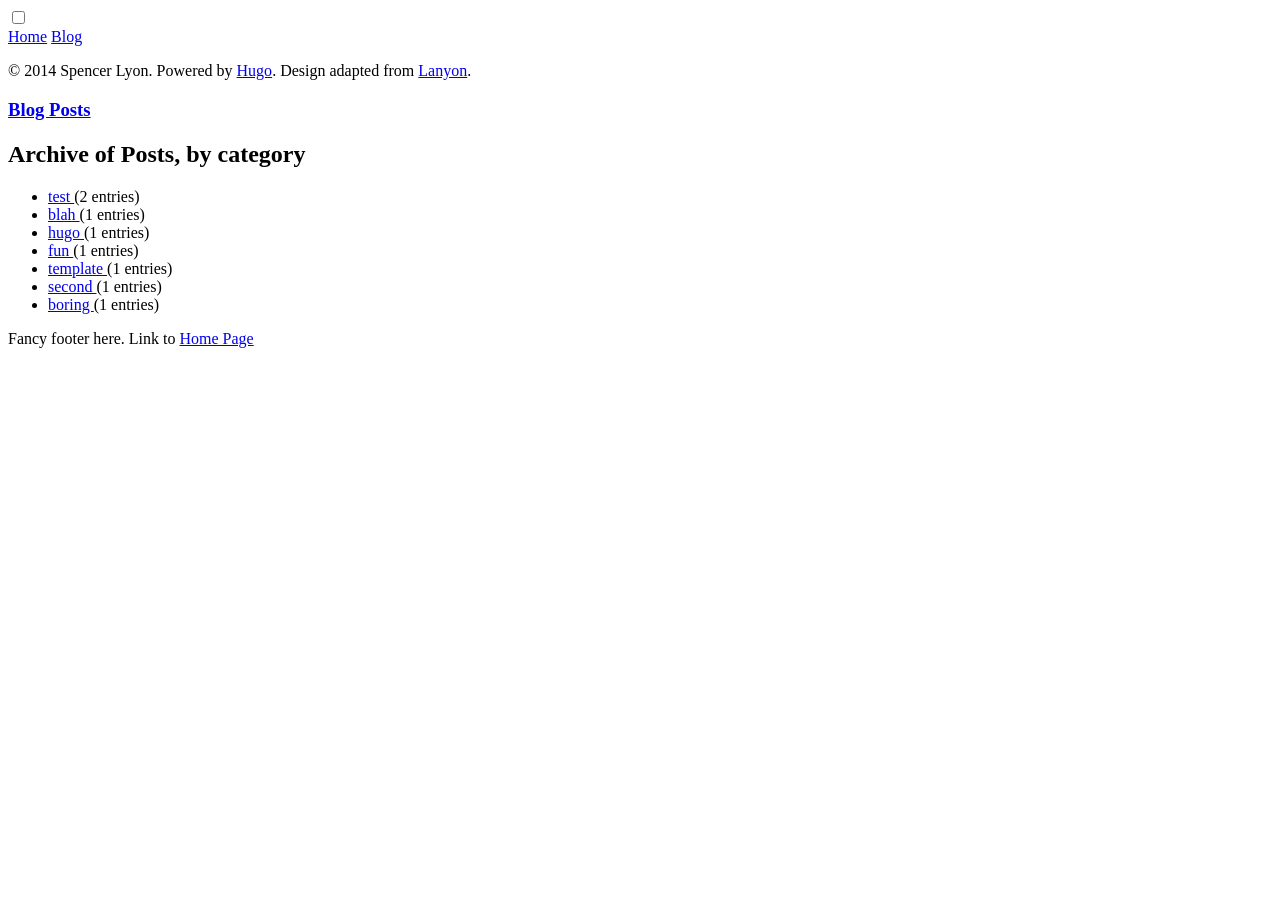
<file: categories/index.html>
<!DOCTYPE html>
<html>
<head>
    <meta charset="utf-8">
    <base href="http://spencerlyon2.github.io/hugo_gh_blog/">
    <title> Categories </title>
    <link rel="canonical" href="http://spencerlyon2.github.io/hugo_gh_blog/categories">
    

<link rel="stylesheet" href="http://spencerlyon2.github.io/hugo_gh_blog/css/poole.css">
<link rel="stylesheet" href="http://spencerlyon2.github.io/hugo_gh_blog/css/syntax.css">
<link rel="stylesheet" href="http://spencerlyon2.github.io/hugo_gh_blog/css/lanyon.css">
<link rel="stylesheet" href="http://fonts.googleapis.com/css?family=PT+Serif:400,400italic,700|PT+Sans:400">

</head>


<body class="theme-base-08">
  


<input type="checkbox" class="sidebar-checkbox" id="sidebar-checkbox">


<div class="sidebar" id="sidebar">

  <nav class="sidebar-nav">
    <a class="sidebar-nav-item" href="http://spencerlyon2.github.io/hugo_gh_blog/">Home</a>

    <a class="sidebar-nav-item" href="http://spencerlyon2.github.io/hugo_gh_blog/posts">Blog</a>
  </nav>

  <div class="sidebar-item">
    <p>
      &copy; 2014 Spencer Lyon. Powered by <a href="http://hugo.spf13.com">Hugo</a>. Design adapted from <a href="http://lanyon.getpoole.com">Lanyon</a>.
    </p>
  </div>
</div>


  
  <div class="wrap">
    <div class="masthead">
      <div class="container">
        <h3 class="masthead-title">
          <a href="http://spencerlyon2.github.io/hugo_gh_blog/posts" title="Blog">Blog Posts</a>
        </h3>
      </div>
    </div>

    
    <div class="container content">
        <section id="main">
          <div>
            <h1>Archive of Posts, by category</h1>
            <ul class="category">
              
              
              <li><a href="http://spencerlyon2.github.io/hugo_gh_blog/categories/test"> test </a> (2 entries) </li>
              
              <li><a href="http://spencerlyon2.github.io/hugo_gh_blog/categories/blah"> blah </a> (1 entries) </li>
              
              <li><a href="http://spencerlyon2.github.io/hugo_gh_blog/categories/hugo"> hugo </a> (1 entries) </li>
              
              <li><a href="http://spencerlyon2.github.io/hugo_gh_blog/categories/fun"> fun </a> (1 entries) </li>
              
              <li><a href="http://spencerlyon2.github.io/hugo_gh_blog/categories/template"> template </a> (1 entries) </li>
              
              <li><a href="http://spencerlyon2.github.io/hugo_gh_blog/categories/second"> second </a> (1 entries) </li>
              
              <li><a href="http://spencerlyon2.github.io/hugo_gh_blog/categories/boring"> boring </a> (1 entries) </li>
              
            </ul>
          </div>
        </section>
    </div>
  </div>

  <label for="sidebar-checkbox" class="sidebar-toggle"></label>

  
  

<div class="container content">
<footer>
  <div>
    <p class="right credit">
    Fancy footer here. Link to <a href="http://spencerlyon2.github.io/hugo_gh_blog/">Home Page</a>
    </p>
  </div>
</footer>
</div>


<script>
  (function(i,s,o,g,r,a,m){i['GoogleAnalyticsObject']=r;i[r]=i[r]||function(){
  (i[r].q=i[r].q||[]).push(arguments)},i[r].l=1*new Date();a=s.createElement(o),
  m=s.getElementsByTagName(o)[0];a.async=1;a.src=g;m.parentNode.insertBefore(a,m)
  })(window,document,'script','//www.google-analytics.com/analytics.js','ga');

  ga('create', 'UA-36732392-2', 'sglyon.com');
  ga('send', 'pageview');

</script>


</body>
</html>
</file>
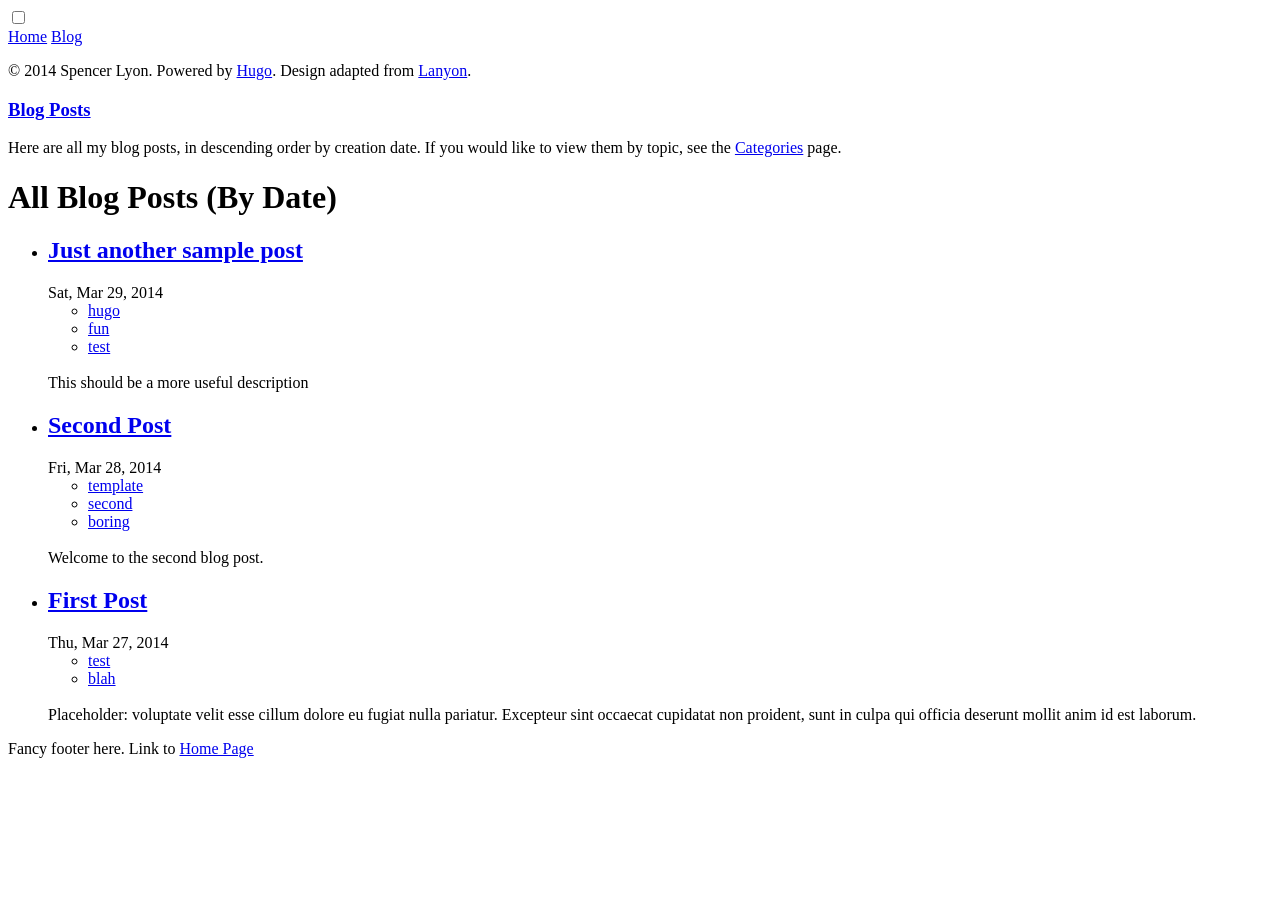
<file: posts/index.html>
<!DOCTYPE html>
<html>
<head>
    <meta charset="utf-8">
    <base href="http://spencerlyon2.github.io/hugo_gh_blog/">
    <title> Posts </title>
    <link rel="canonical" href="http://spencerlyon2.github.io/hugo_gh_blog/posts">
    

<link rel="stylesheet" href="http://spencerlyon2.github.io/hugo_gh_blog/css/poole.css">
<link rel="stylesheet" href="http://spencerlyon2.github.io/hugo_gh_blog/css/syntax.css">
<link rel="stylesheet" href="http://spencerlyon2.github.io/hugo_gh_blog/css/lanyon.css">
<link rel="stylesheet" href="http://fonts.googleapis.com/css?family=PT+Serif:400,400italic,700|PT+Sans:400">

</head>


<body class="theme-base-08">
  


<input type="checkbox" class="sidebar-checkbox" id="sidebar-checkbox">


<div class="sidebar" id="sidebar">

  <nav class="sidebar-nav">
    <a class="sidebar-nav-item" href="http://spencerlyon2.github.io/hugo_gh_blog/">Home</a>

    <a class="sidebar-nav-item" href="http://spencerlyon2.github.io/hugo_gh_blog/posts">Blog</a>
  </nav>

  <div class="sidebar-item">
    <p>
      &copy; 2014 Spencer Lyon. Powered by <a href="http://hugo.spf13.com">Hugo</a>. Design adapted from <a href="http://lanyon.getpoole.com">Lanyon</a>.
    </p>
  </div>
</div>


  
  <div class="wrap">
    <div class="masthead">
      <div class="container">
        <h3 class="masthead-title">
          <a href="http://spencerlyon2.github.io/hugo_gh_blog/posts" title="Blog">Blog Posts</a>
        </h3>
      </div>
    </div>

    
    <div class="container content">
    <p>Here are all my blog posts, in descending order by creation date. If you would like to view them by topic, see the <a href="http://spencerlyon2.github.io/hugo_gh_blog/categories">Categories</a> page.</p>
      <h1 class="post-title">All Blog Posts (By Date)</h1>
        <section id="main">
          <ul id="list">
            
            
<li>
  <span><h2><a href='http://spencerlyon2.github.io/hugo_gh_blog/posts/newest'> Just another sample post</a> </h2></span>
  <span class="left">Sat, Mar 29, 2014</span>
  <span class="right">
    <ul class="catlist">
      
        <li><a href="http://spencerlyon2.github.io/hugo_gh_blog/categories/hugo">hugo</a> </li>
      
        <li><a href="http://spencerlyon2.github.io/hugo_gh_blog/categories/fun">fun</a> </li>
      
        <li><a href="http://spencerlyon2.github.io/hugo_gh_blog/categories/test">test</a> </li>
      
    </ul>
  </span>

  <br />
  This should be a more useful description
</li>

            
            
<li>
  <span><h2><a href='http://spencerlyon2.github.io/hugo_gh_blog/posts/middle'> Second Post</a> </h2></span>
  <span class="left">Fri, Mar 28, 2014</span>
  <span class="right">
    <ul class="catlist">
      
        <li><a href="http://spencerlyon2.github.io/hugo_gh_blog/categories/template">template</a> </li>
      
        <li><a href="http://spencerlyon2.github.io/hugo_gh_blog/categories/second">second</a> </li>
      
        <li><a href="http://spencerlyon2.github.io/hugo_gh_blog/categories/boring">boring</a> </li>
      
    </ul>
  </span>

  <br />
  Welcome to the second blog post.
</li>

            
            
<li>
  <span><h2><a href='http://spencerlyon2.github.io/hugo_gh_blog/posts/oldest'> First Post</a> </h2></span>
  <span class="left">Thu, Mar 27, 2014</span>
  <span class="right">
    <ul class="catlist">
      
        <li><a href="http://spencerlyon2.github.io/hugo_gh_blog/categories/test">test</a> </li>
      
        <li><a href="http://spencerlyon2.github.io/hugo_gh_blog/categories/blah">blah</a> </li>
      
    </ul>
  </span>

  <br />
  Placeholder: voluptate velit esse cillum dolore eu fugiat nulla pariatur. Excepteur sint occaecat cupidatat non proident, sunt in culpa qui officia deserunt mollit anim id est laborum.
</li>

            
          </ul>
        </section>
    </div>
  </div>

  <label for="sidebar-checkbox" class="sidebar-toggle"></label>

  
  

<div class="container content">
<footer>
  <div>
    <p class="right credit">
    Fancy footer here. Link to <a href="http://spencerlyon2.github.io/hugo_gh_blog/">Home Page</a>
    </p>
  </div>
</footer>
</div>


<script>
  (function(i,s,o,g,r,a,m){i['GoogleAnalyticsObject']=r;i[r]=i[r]||function(){
  (i[r].q=i[r].q||[]).push(arguments)},i[r].l=1*new Date();a=s.createElement(o),
  m=s.getElementsByTagName(o)[0];a.async=1;a.src=g;m.parentNode.insertBefore(a,m)
  })(window,document,'script','//www.google-analytics.com/analytics.js','ga');

  ga('create', 'UA-36732392-2', 'sglyon.com');
  ga('send', 'pageview');

</script>


</body>
</html>
</file>
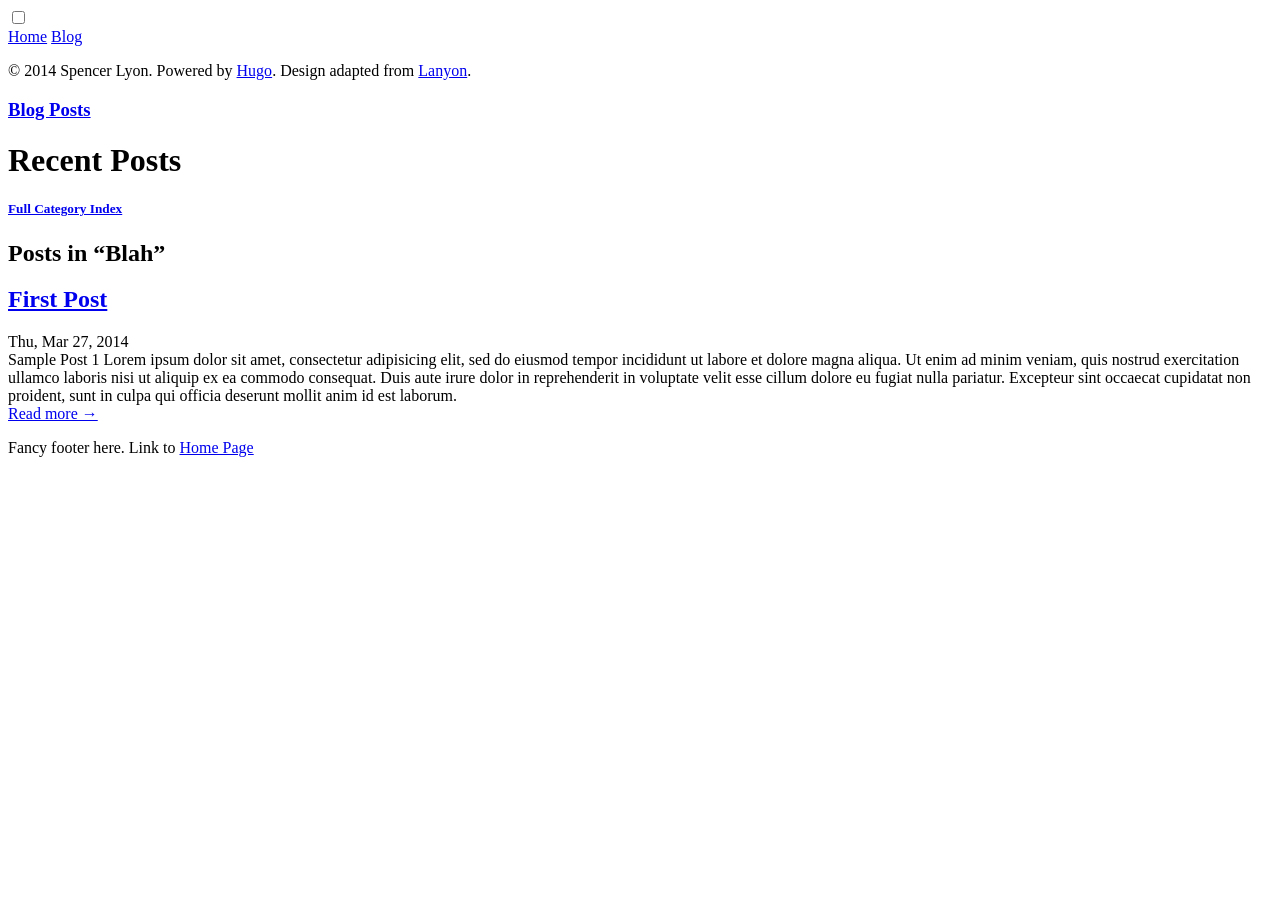
<file: categories/blah/index.html>
<!DOCTYPE html>
<html>
<head>
    <meta charset="utf-8">
    <base href="http://spencerlyon2.github.io/hugo_gh_blog/">
    <title> Blah </title>
    <link rel="canonical" href="http://spencerlyon2.github.io/hugo_gh_blog/categories/blah">
    

<link rel="stylesheet" href="http://spencerlyon2.github.io/hugo_gh_blog/css/poole.css">
<link rel="stylesheet" href="http://spencerlyon2.github.io/hugo_gh_blog/css/syntax.css">
<link rel="stylesheet" href="http://spencerlyon2.github.io/hugo_gh_blog/css/lanyon.css">
<link rel="stylesheet" href="http://fonts.googleapis.com/css?family=PT+Serif:400,400italic,700|PT+Sans:400">

</head>


<body class="theme-base-08">
  


<input type="checkbox" class="sidebar-checkbox" id="sidebar-checkbox">


<div class="sidebar" id="sidebar">

  <nav class="sidebar-nav">
    <a class="sidebar-nav-item" href="http://spencerlyon2.github.io/hugo_gh_blog/">Home</a>

    <a class="sidebar-nav-item" href="http://spencerlyon2.github.io/hugo_gh_blog/posts">Blog</a>
  </nav>

  <div class="sidebar-item">
    <p>
      &copy; 2014 Spencer Lyon. Powered by <a href="http://hugo.spf13.com">Hugo</a>. Design adapted from <a href="http://lanyon.getpoole.com">Lanyon</a>.
    </p>
  </div>
</div>


  
  <div class="wrap">
    <div class="masthead">
      <div class="container">
        <h3 class="masthead-title">
          <a href="http://spencerlyon2.github.io/hugo_gh_blog/posts" title="Blog">Blog Posts</a>
        </h3>
      </div>
    </div>

  
    <div class="container content">
      <h1 class="post-title">Recent Posts</h1>
        <section id="main">
          <div>
            <h5><a href="http://spencerlyon2.github.io/hugo_gh_blog/categories">Full Category Index</a></h5>
            <h2>Posts in &ldquo;Blah&rdquo;</h2>
            
            

<article class="post">
    <header>
      <h2><a href='http://spencerlyon2.github.io/hugo_gh_blog/posts/oldest'> First Post</a> </h2>
      <div class="meta">Thu, Mar 27, 2014</div>
    </header>

    Sample Post 1 Lorem ipsum dolor sit amet, consectetur adipisicing elit, sed do eiusmod tempor incididunt ut labore et dolore magna aliqua. Ut enim ad minim veniam, quis nostrud exercitation ullamco laboris nisi ut aliquip ex ea commodo consequat. Duis aute irure dolor in reprehenderit in voluptate velit esse cillum dolore eu fugiat nulla pariatur. Excepteur sint occaecat cupidatat non proident, sunt in culpa qui officia deserunt mollit anim id est laborum.
    <footer>
        <a href='http://spencerlyon2.github.io/hugo_gh_blog/posts/oldest'><nobr>Read more →</nobr></a>
    </footer>
</article>

            
          </div>
        </section>

    </div>
  </div>

  <label for="sidebar-checkbox" class="sidebar-toggle"></label>

  
  

<div class="container content">
<footer>
  <div>
    <p class="right credit">
    Fancy footer here. Link to <a href="http://spencerlyon2.github.io/hugo_gh_blog/">Home Page</a>
    </p>
  </div>
</footer>
</div>


<script>
  (function(i,s,o,g,r,a,m){i['GoogleAnalyticsObject']=r;i[r]=i[r]||function(){
  (i[r].q=i[r].q||[]).push(arguments)},i[r].l=1*new Date();a=s.createElement(o),
  m=s.getElementsByTagName(o)[0];a.async=1;a.src=g;m.parentNode.insertBefore(a,m)
  })(window,document,'script','//www.google-analytics.com/analytics.js','ga');

  ga('create', 'UA-36732392-2', 'sglyon.com');
  ga('send', 'pageview');

</script>


</body>
</html>
</file>
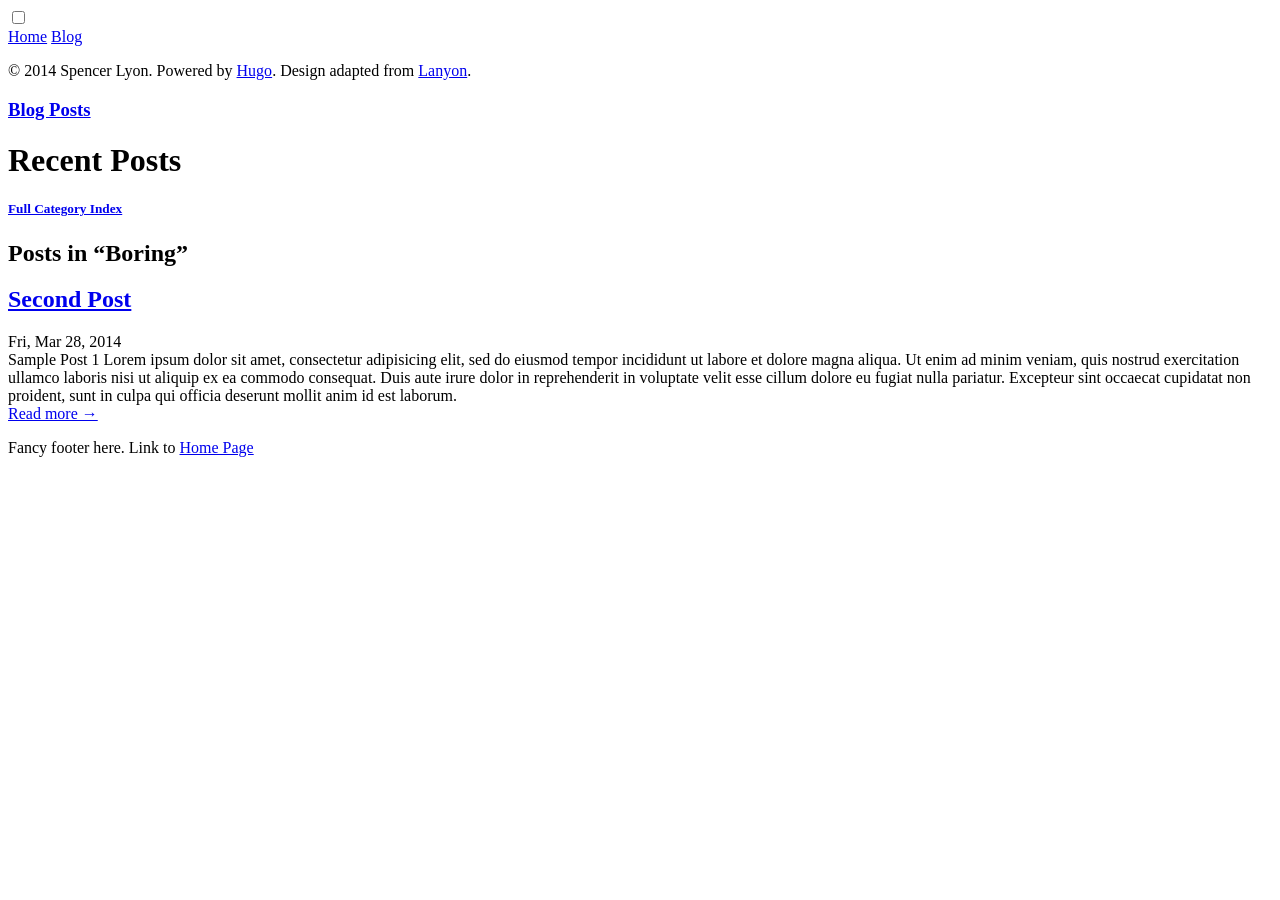
<file: categories/boring/index.html>
<!DOCTYPE html>
<html>
<head>
    <meta charset="utf-8">
    <base href="http://spencerlyon2.github.io/hugo_gh_blog/">
    <title> Boring </title>
    <link rel="canonical" href="http://spencerlyon2.github.io/hugo_gh_blog/categories/boring">
    

<link rel="stylesheet" href="http://spencerlyon2.github.io/hugo_gh_blog/css/poole.css">
<link rel="stylesheet" href="http://spencerlyon2.github.io/hugo_gh_blog/css/syntax.css">
<link rel="stylesheet" href="http://spencerlyon2.github.io/hugo_gh_blog/css/lanyon.css">
<link rel="stylesheet" href="http://fonts.googleapis.com/css?family=PT+Serif:400,400italic,700|PT+Sans:400">

</head>


<body class="theme-base-08">
  


<input type="checkbox" class="sidebar-checkbox" id="sidebar-checkbox">


<div class="sidebar" id="sidebar">

  <nav class="sidebar-nav">
    <a class="sidebar-nav-item" href="http://spencerlyon2.github.io/hugo_gh_blog/">Home</a>

    <a class="sidebar-nav-item" href="http://spencerlyon2.github.io/hugo_gh_blog/posts">Blog</a>
  </nav>

  <div class="sidebar-item">
    <p>
      &copy; 2014 Spencer Lyon. Powered by <a href="http://hugo.spf13.com">Hugo</a>. Design adapted from <a href="http://lanyon.getpoole.com">Lanyon</a>.
    </p>
  </div>
</div>


  
  <div class="wrap">
    <div class="masthead">
      <div class="container">
        <h3 class="masthead-title">
          <a href="http://spencerlyon2.github.io/hugo_gh_blog/posts" title="Blog">Blog Posts</a>
        </h3>
      </div>
    </div>

  
    <div class="container content">
      <h1 class="post-title">Recent Posts</h1>
        <section id="main">
          <div>
            <h5><a href="http://spencerlyon2.github.io/hugo_gh_blog/categories">Full Category Index</a></h5>
            <h2>Posts in &ldquo;Boring&rdquo;</h2>
            
            

<article class="post">
    <header>
      <h2><a href='http://spencerlyon2.github.io/hugo_gh_blog/posts/middle'> Second Post</a> </h2>
      <div class="meta">Fri, Mar 28, 2014</div>
    </header>

    Sample Post 1 Lorem ipsum dolor sit amet, consectetur adipisicing elit, sed do eiusmod tempor incididunt ut labore et dolore magna aliqua. Ut enim ad minim veniam, quis nostrud exercitation ullamco laboris nisi ut aliquip ex ea commodo consequat. Duis aute irure dolor in reprehenderit in voluptate velit esse cillum dolore eu fugiat nulla pariatur. Excepteur sint occaecat cupidatat non proident, sunt in culpa qui officia deserunt mollit anim id est laborum.
    <footer>
        <a href='http://spencerlyon2.github.io/hugo_gh_blog/posts/middle'><nobr>Read more →</nobr></a>
    </footer>
</article>

            
          </div>
        </section>

    </div>
  </div>

  <label for="sidebar-checkbox" class="sidebar-toggle"></label>

  
  

<div class="container content">
<footer>
  <div>
    <p class="right credit">
    Fancy footer here. Link to <a href="http://spencerlyon2.github.io/hugo_gh_blog/">Home Page</a>
    </p>
  </div>
</footer>
</div>


<script>
  (function(i,s,o,g,r,a,m){i['GoogleAnalyticsObject']=r;i[r]=i[r]||function(){
  (i[r].q=i[r].q||[]).push(arguments)},i[r].l=1*new Date();a=s.createElement(o),
  m=s.getElementsByTagName(o)[0];a.async=1;a.src=g;m.parentNode.insertBefore(a,m)
  })(window,document,'script','//www.google-analytics.com/analytics.js','ga');

  ga('create', 'UA-36732392-2', 'sglyon.com');
  ga('send', 'pageview');

</script>


</body>
</html>
</file>
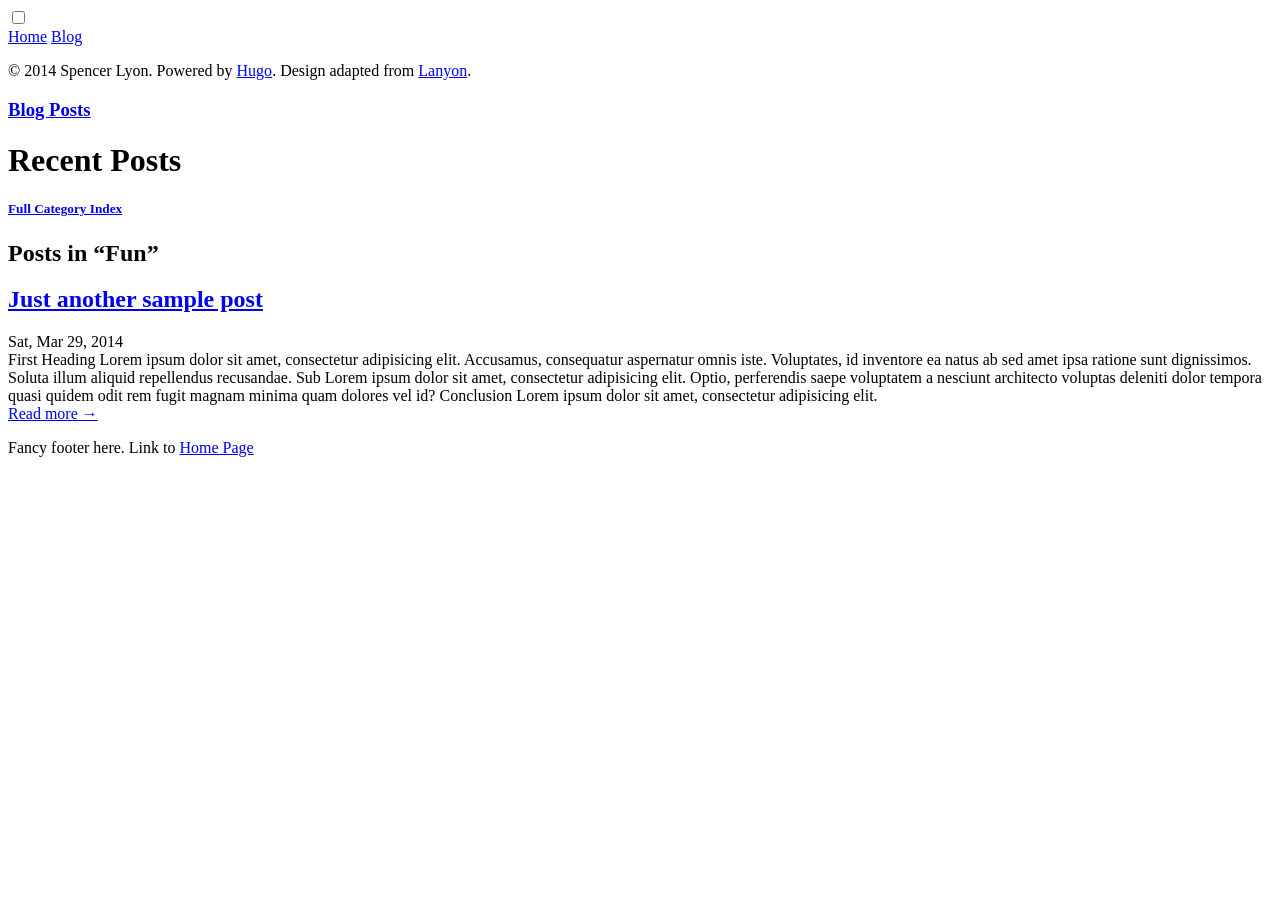
<file: categories/fun/index.html>
<!DOCTYPE html>
<html>
<head>
    <meta charset="utf-8">
    <base href="http://spencerlyon2.github.io/hugo_gh_blog/">
    <title> Fun </title>
    <link rel="canonical" href="http://spencerlyon2.github.io/hugo_gh_blog/categories/fun">
    

<link rel="stylesheet" href="http://spencerlyon2.github.io/hugo_gh_blog/css/poole.css">
<link rel="stylesheet" href="http://spencerlyon2.github.io/hugo_gh_blog/css/syntax.css">
<link rel="stylesheet" href="http://spencerlyon2.github.io/hugo_gh_blog/css/lanyon.css">
<link rel="stylesheet" href="http://fonts.googleapis.com/css?family=PT+Serif:400,400italic,700|PT+Sans:400">

</head>


<body class="theme-base-08">
  


<input type="checkbox" class="sidebar-checkbox" id="sidebar-checkbox">


<div class="sidebar" id="sidebar">

  <nav class="sidebar-nav">
    <a class="sidebar-nav-item" href="http://spencerlyon2.github.io/hugo_gh_blog/">Home</a>

    <a class="sidebar-nav-item" href="http://spencerlyon2.github.io/hugo_gh_blog/posts">Blog</a>
  </nav>

  <div class="sidebar-item">
    <p>
      &copy; 2014 Spencer Lyon. Powered by <a href="http://hugo.spf13.com">Hugo</a>. Design adapted from <a href="http://lanyon.getpoole.com">Lanyon</a>.
    </p>
  </div>
</div>


  
  <div class="wrap">
    <div class="masthead">
      <div class="container">
        <h3 class="masthead-title">
          <a href="http://spencerlyon2.github.io/hugo_gh_blog/posts" title="Blog">Blog Posts</a>
        </h3>
      </div>
    </div>

  
    <div class="container content">
      <h1 class="post-title">Recent Posts</h1>
        <section id="main">
          <div>
            <h5><a href="http://spencerlyon2.github.io/hugo_gh_blog/categories">Full Category Index</a></h5>
            <h2>Posts in &ldquo;Fun&rdquo;</h2>
            
            

<article class="post">
    <header>
      <h2><a href='http://spencerlyon2.github.io/hugo_gh_blog/posts/newest'> Just another sample post</a> </h2>
      <div class="meta">Sat, Mar 29, 2014</div>
    </header>

    First Heading Lorem ipsum dolor sit amet, consectetur adipisicing elit. Accusamus, consequatur aspernatur omnis iste. Voluptates, id inventore ea natus ab sed amet ipsa ratione sunt dignissimos. Soluta illum aliquid repellendus recusandae. Sub Lorem ipsum dolor sit amet, consectetur adipisicing elit. Optio, perferendis saepe voluptatem a nesciunt architecto voluptas deleniti dolor tempora quasi quidem odit rem fugit magnam minima quam dolores vel id? Conclusion Lorem ipsum dolor sit amet, consectetur adipisicing elit.
    <footer>
        <a href='http://spencerlyon2.github.io/hugo_gh_blog/posts/newest'><nobr>Read more →</nobr></a>
    </footer>
</article>

            
          </div>
        </section>

    </div>
  </div>

  <label for="sidebar-checkbox" class="sidebar-toggle"></label>

  
  

<div class="container content">
<footer>
  <div>
    <p class="right credit">
    Fancy footer here. Link to <a href="http://spencerlyon2.github.io/hugo_gh_blog/">Home Page</a>
    </p>
  </div>
</footer>
</div>


<script>
  (function(i,s,o,g,r,a,m){i['GoogleAnalyticsObject']=r;i[r]=i[r]||function(){
  (i[r].q=i[r].q||[]).push(arguments)},i[r].l=1*new Date();a=s.createElement(o),
  m=s.getElementsByTagName(o)[0];a.async=1;a.src=g;m.parentNode.insertBefore(a,m)
  })(window,document,'script','//www.google-analytics.com/analytics.js','ga');

  ga('create', 'UA-36732392-2', 'sglyon.com');
  ga('send', 'pageview');

</script>


</body>
</html>
</file>
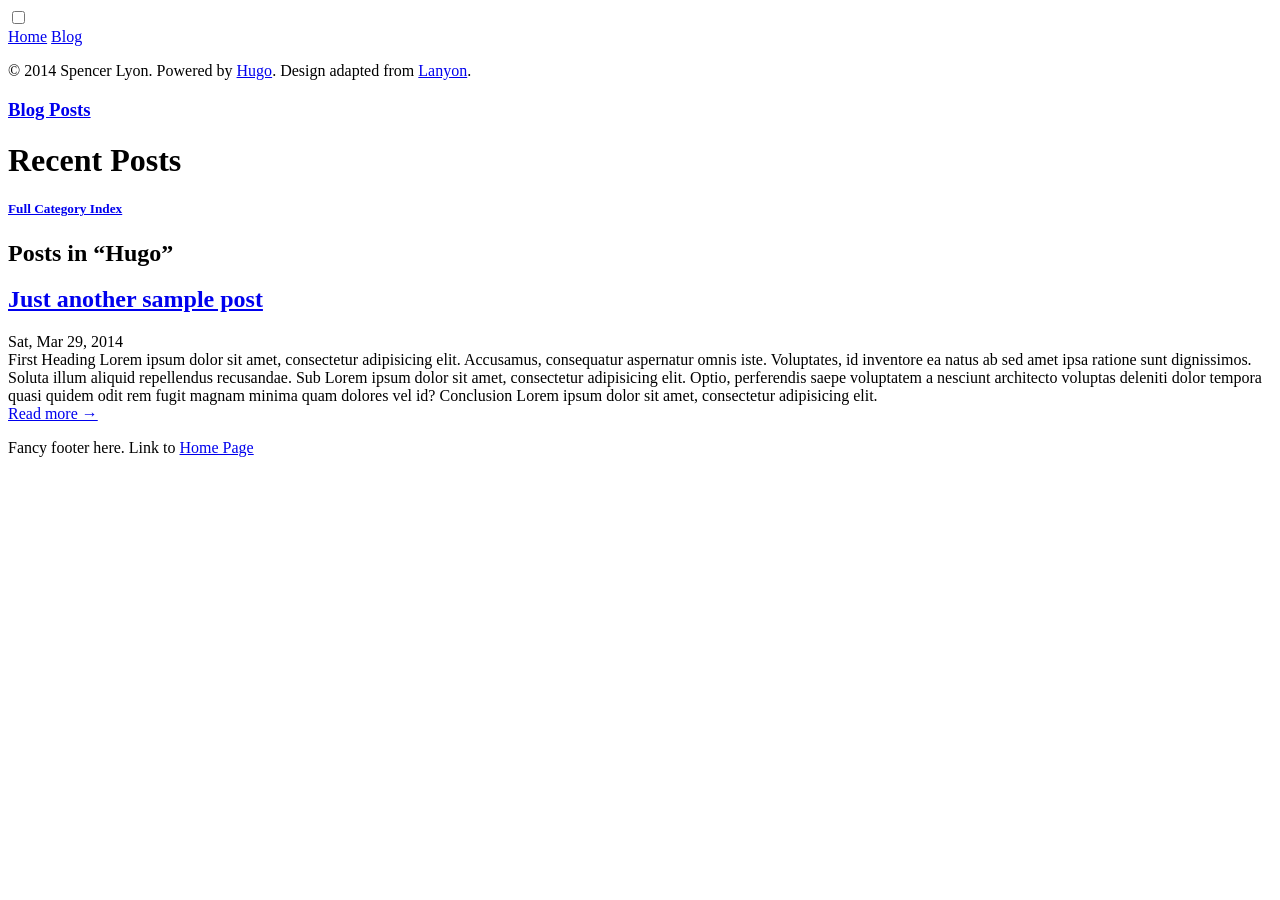
<file: categories/hugo/index.html>
<!DOCTYPE html>
<html>
<head>
    <meta charset="utf-8">
    <base href="http://spencerlyon2.github.io/hugo_gh_blog/">
    <title> Hugo </title>
    <link rel="canonical" href="http://spencerlyon2.github.io/hugo_gh_blog/categories/hugo">
    

<link rel="stylesheet" href="http://spencerlyon2.github.io/hugo_gh_blog/css/poole.css">
<link rel="stylesheet" href="http://spencerlyon2.github.io/hugo_gh_blog/css/syntax.css">
<link rel="stylesheet" href="http://spencerlyon2.github.io/hugo_gh_blog/css/lanyon.css">
<link rel="stylesheet" href="http://fonts.googleapis.com/css?family=PT+Serif:400,400italic,700|PT+Sans:400">

</head>


<body class="theme-base-08">
  


<input type="checkbox" class="sidebar-checkbox" id="sidebar-checkbox">


<div class="sidebar" id="sidebar">

  <nav class="sidebar-nav">
    <a class="sidebar-nav-item" href="http://spencerlyon2.github.io/hugo_gh_blog/">Home</a>

    <a class="sidebar-nav-item" href="http://spencerlyon2.github.io/hugo_gh_blog/posts">Blog</a>
  </nav>

  <div class="sidebar-item">
    <p>
      &copy; 2014 Spencer Lyon. Powered by <a href="http://hugo.spf13.com">Hugo</a>. Design adapted from <a href="http://lanyon.getpoole.com">Lanyon</a>.
    </p>
  </div>
</div>


  
  <div class="wrap">
    <div class="masthead">
      <div class="container">
        <h3 class="masthead-title">
          <a href="http://spencerlyon2.github.io/hugo_gh_blog/posts" title="Blog">Blog Posts</a>
        </h3>
      </div>
    </div>

  
    <div class="container content">
      <h1 class="post-title">Recent Posts</h1>
        <section id="main">
          <div>
            <h5><a href="http://spencerlyon2.github.io/hugo_gh_blog/categories">Full Category Index</a></h5>
            <h2>Posts in &ldquo;Hugo&rdquo;</h2>
            
            

<article class="post">
    <header>
      <h2><a href='http://spencerlyon2.github.io/hugo_gh_blog/posts/newest'> Just another sample post</a> </h2>
      <div class="meta">Sat, Mar 29, 2014</div>
    </header>

    First Heading Lorem ipsum dolor sit amet, consectetur adipisicing elit. Accusamus, consequatur aspernatur omnis iste. Voluptates, id inventore ea natus ab sed amet ipsa ratione sunt dignissimos. Soluta illum aliquid repellendus recusandae. Sub Lorem ipsum dolor sit amet, consectetur adipisicing elit. Optio, perferendis saepe voluptatem a nesciunt architecto voluptas deleniti dolor tempora quasi quidem odit rem fugit magnam minima quam dolores vel id? Conclusion Lorem ipsum dolor sit amet, consectetur adipisicing elit.
    <footer>
        <a href='http://spencerlyon2.github.io/hugo_gh_blog/posts/newest'><nobr>Read more →</nobr></a>
    </footer>
</article>

            
          </div>
        </section>

    </div>
  </div>

  <label for="sidebar-checkbox" class="sidebar-toggle"></label>

  
  

<div class="container content">
<footer>
  <div>
    <p class="right credit">
    Fancy footer here. Link to <a href="http://spencerlyon2.github.io/hugo_gh_blog/">Home Page</a>
    </p>
  </div>
</footer>
</div>


<script>
  (function(i,s,o,g,r,a,m){i['GoogleAnalyticsObject']=r;i[r]=i[r]||function(){
  (i[r].q=i[r].q||[]).push(arguments)},i[r].l=1*new Date();a=s.createElement(o),
  m=s.getElementsByTagName(o)[0];a.async=1;a.src=g;m.parentNode.insertBefore(a,m)
  })(window,document,'script','//www.google-analytics.com/analytics.js','ga');

  ga('create', 'UA-36732392-2', 'sglyon.com');
  ga('send', 'pageview');

</script>


</body>
</html>
</file>
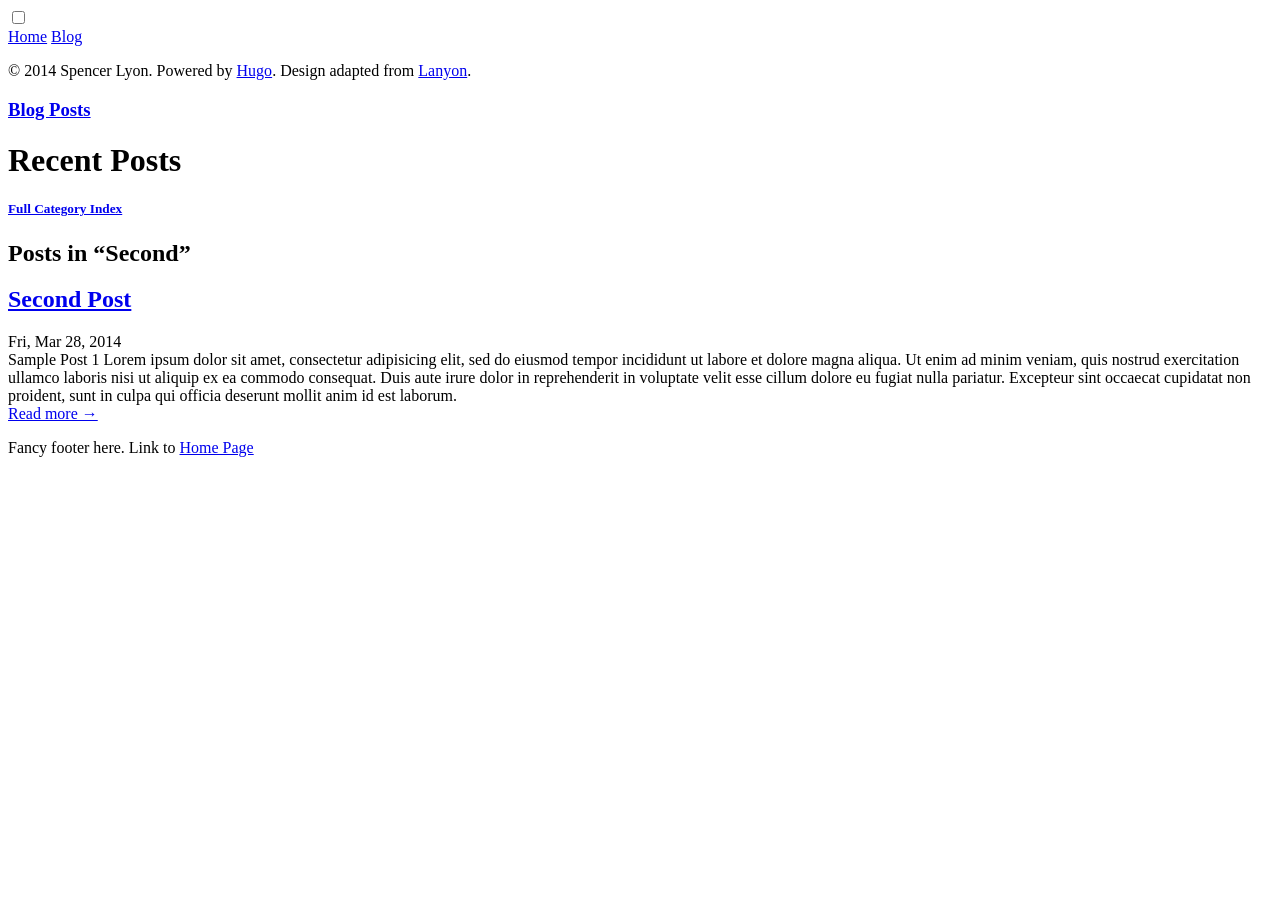
<file: categories/second/index.html>
<!DOCTYPE html>
<html>
<head>
    <meta charset="utf-8">
    <base href="http://spencerlyon2.github.io/hugo_gh_blog/">
    <title> Second </title>
    <link rel="canonical" href="http://spencerlyon2.github.io/hugo_gh_blog/categories/second">
    

<link rel="stylesheet" href="http://spencerlyon2.github.io/hugo_gh_blog/css/poole.css">
<link rel="stylesheet" href="http://spencerlyon2.github.io/hugo_gh_blog/css/syntax.css">
<link rel="stylesheet" href="http://spencerlyon2.github.io/hugo_gh_blog/css/lanyon.css">
<link rel="stylesheet" href="http://fonts.googleapis.com/css?family=PT+Serif:400,400italic,700|PT+Sans:400">

</head>


<body class="theme-base-08">
  


<input type="checkbox" class="sidebar-checkbox" id="sidebar-checkbox">


<div class="sidebar" id="sidebar">

  <nav class="sidebar-nav">
    <a class="sidebar-nav-item" href="http://spencerlyon2.github.io/hugo_gh_blog/">Home</a>

    <a class="sidebar-nav-item" href="http://spencerlyon2.github.io/hugo_gh_blog/posts">Blog</a>
  </nav>

  <div class="sidebar-item">
    <p>
      &copy; 2014 Spencer Lyon. Powered by <a href="http://hugo.spf13.com">Hugo</a>. Design adapted from <a href="http://lanyon.getpoole.com">Lanyon</a>.
    </p>
  </div>
</div>


  
  <div class="wrap">
    <div class="masthead">
      <div class="container">
        <h3 class="masthead-title">
          <a href="http://spencerlyon2.github.io/hugo_gh_blog/posts" title="Blog">Blog Posts</a>
        </h3>
      </div>
    </div>

  
    <div class="container content">
      <h1 class="post-title">Recent Posts</h1>
        <section id="main">
          <div>
            <h5><a href="http://spencerlyon2.github.io/hugo_gh_blog/categories">Full Category Index</a></h5>
            <h2>Posts in &ldquo;Second&rdquo;</h2>
            
            

<article class="post">
    <header>
      <h2><a href='http://spencerlyon2.github.io/hugo_gh_blog/posts/middle'> Second Post</a> </h2>
      <div class="meta">Fri, Mar 28, 2014</div>
    </header>

    Sample Post 1 Lorem ipsum dolor sit amet, consectetur adipisicing elit, sed do eiusmod tempor incididunt ut labore et dolore magna aliqua. Ut enim ad minim veniam, quis nostrud exercitation ullamco laboris nisi ut aliquip ex ea commodo consequat. Duis aute irure dolor in reprehenderit in voluptate velit esse cillum dolore eu fugiat nulla pariatur. Excepteur sint occaecat cupidatat non proident, sunt in culpa qui officia deserunt mollit anim id est laborum.
    <footer>
        <a href='http://spencerlyon2.github.io/hugo_gh_blog/posts/middle'><nobr>Read more →</nobr></a>
    </footer>
</article>

            
          </div>
        </section>

    </div>
  </div>

  <label for="sidebar-checkbox" class="sidebar-toggle"></label>

  
  

<div class="container content">
<footer>
  <div>
    <p class="right credit">
    Fancy footer here. Link to <a href="http://spencerlyon2.github.io/hugo_gh_blog/">Home Page</a>
    </p>
  </div>
</footer>
</div>


<script>
  (function(i,s,o,g,r,a,m){i['GoogleAnalyticsObject']=r;i[r]=i[r]||function(){
  (i[r].q=i[r].q||[]).push(arguments)},i[r].l=1*new Date();a=s.createElement(o),
  m=s.getElementsByTagName(o)[0];a.async=1;a.src=g;m.parentNode.insertBefore(a,m)
  })(window,document,'script','//www.google-analytics.com/analytics.js','ga');

  ga('create', 'UA-36732392-2', 'sglyon.com');
  ga('send', 'pageview');

</script>


</body>
</html>
</file>
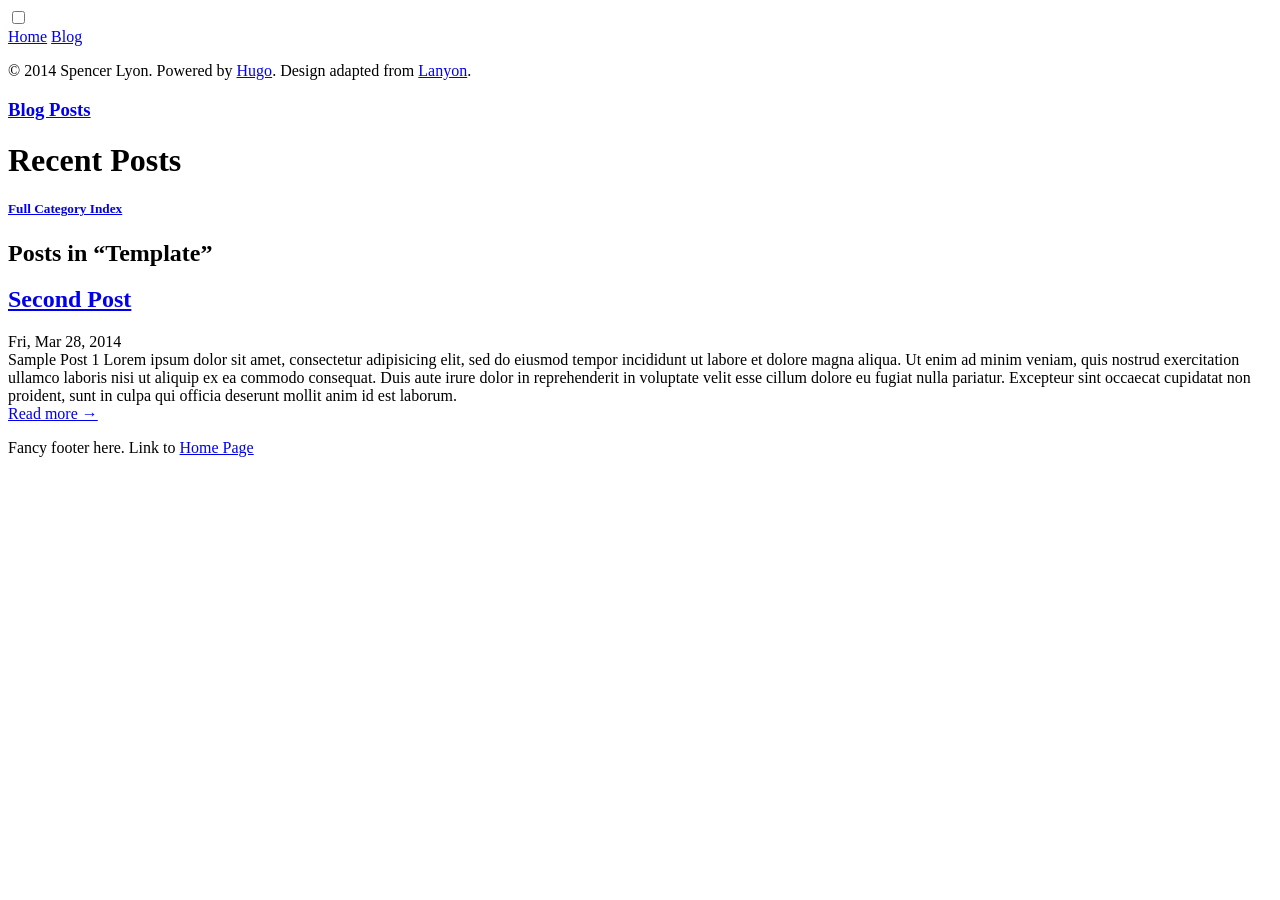
<file: categories/template/index.html>
<!DOCTYPE html>
<html>
<head>
    <meta charset="utf-8">
    <base href="http://spencerlyon2.github.io/hugo_gh_blog/">
    <title> Template </title>
    <link rel="canonical" href="http://spencerlyon2.github.io/hugo_gh_blog/categories/template">
    

<link rel="stylesheet" href="http://spencerlyon2.github.io/hugo_gh_blog/css/poole.css">
<link rel="stylesheet" href="http://spencerlyon2.github.io/hugo_gh_blog/css/syntax.css">
<link rel="stylesheet" href="http://spencerlyon2.github.io/hugo_gh_blog/css/lanyon.css">
<link rel="stylesheet" href="http://fonts.googleapis.com/css?family=PT+Serif:400,400italic,700|PT+Sans:400">

</head>


<body class="theme-base-08">
  


<input type="checkbox" class="sidebar-checkbox" id="sidebar-checkbox">


<div class="sidebar" id="sidebar">

  <nav class="sidebar-nav">
    <a class="sidebar-nav-item" href="http://spencerlyon2.github.io/hugo_gh_blog/">Home</a>

    <a class="sidebar-nav-item" href="http://spencerlyon2.github.io/hugo_gh_blog/posts">Blog</a>
  </nav>

  <div class="sidebar-item">
    <p>
      &copy; 2014 Spencer Lyon. Powered by <a href="http://hugo.spf13.com">Hugo</a>. Design adapted from <a href="http://lanyon.getpoole.com">Lanyon</a>.
    </p>
  </div>
</div>


  
  <div class="wrap">
    <div class="masthead">
      <div class="container">
        <h3 class="masthead-title">
          <a href="http://spencerlyon2.github.io/hugo_gh_blog/posts" title="Blog">Blog Posts</a>
        </h3>
      </div>
    </div>

  
    <div class="container content">
      <h1 class="post-title">Recent Posts</h1>
        <section id="main">
          <div>
            <h5><a href="http://spencerlyon2.github.io/hugo_gh_blog/categories">Full Category Index</a></h5>
            <h2>Posts in &ldquo;Template&rdquo;</h2>
            
            

<article class="post">
    <header>
      <h2><a href='http://spencerlyon2.github.io/hugo_gh_blog/posts/middle'> Second Post</a> </h2>
      <div class="meta">Fri, Mar 28, 2014</div>
    </header>

    Sample Post 1 Lorem ipsum dolor sit amet, consectetur adipisicing elit, sed do eiusmod tempor incididunt ut labore et dolore magna aliqua. Ut enim ad minim veniam, quis nostrud exercitation ullamco laboris nisi ut aliquip ex ea commodo consequat. Duis aute irure dolor in reprehenderit in voluptate velit esse cillum dolore eu fugiat nulla pariatur. Excepteur sint occaecat cupidatat non proident, sunt in culpa qui officia deserunt mollit anim id est laborum.
    <footer>
        <a href='http://spencerlyon2.github.io/hugo_gh_blog/posts/middle'><nobr>Read more →</nobr></a>
    </footer>
</article>

            
          </div>
        </section>

    </div>
  </div>

  <label for="sidebar-checkbox" class="sidebar-toggle"></label>

  
  

<div class="container content">
<footer>
  <div>
    <p class="right credit">
    Fancy footer here. Link to <a href="http://spencerlyon2.github.io/hugo_gh_blog/">Home Page</a>
    </p>
  </div>
</footer>
</div>


<script>
  (function(i,s,o,g,r,a,m){i['GoogleAnalyticsObject']=r;i[r]=i[r]||function(){
  (i[r].q=i[r].q||[]).push(arguments)},i[r].l=1*new Date();a=s.createElement(o),
  m=s.getElementsByTagName(o)[0];a.async=1;a.src=g;m.parentNode.insertBefore(a,m)
  })(window,document,'script','//www.google-analytics.com/analytics.js','ga');

  ga('create', 'UA-36732392-2', 'sglyon.com');
  ga('send', 'pageview');

</script>


</body>
</html>
</file>
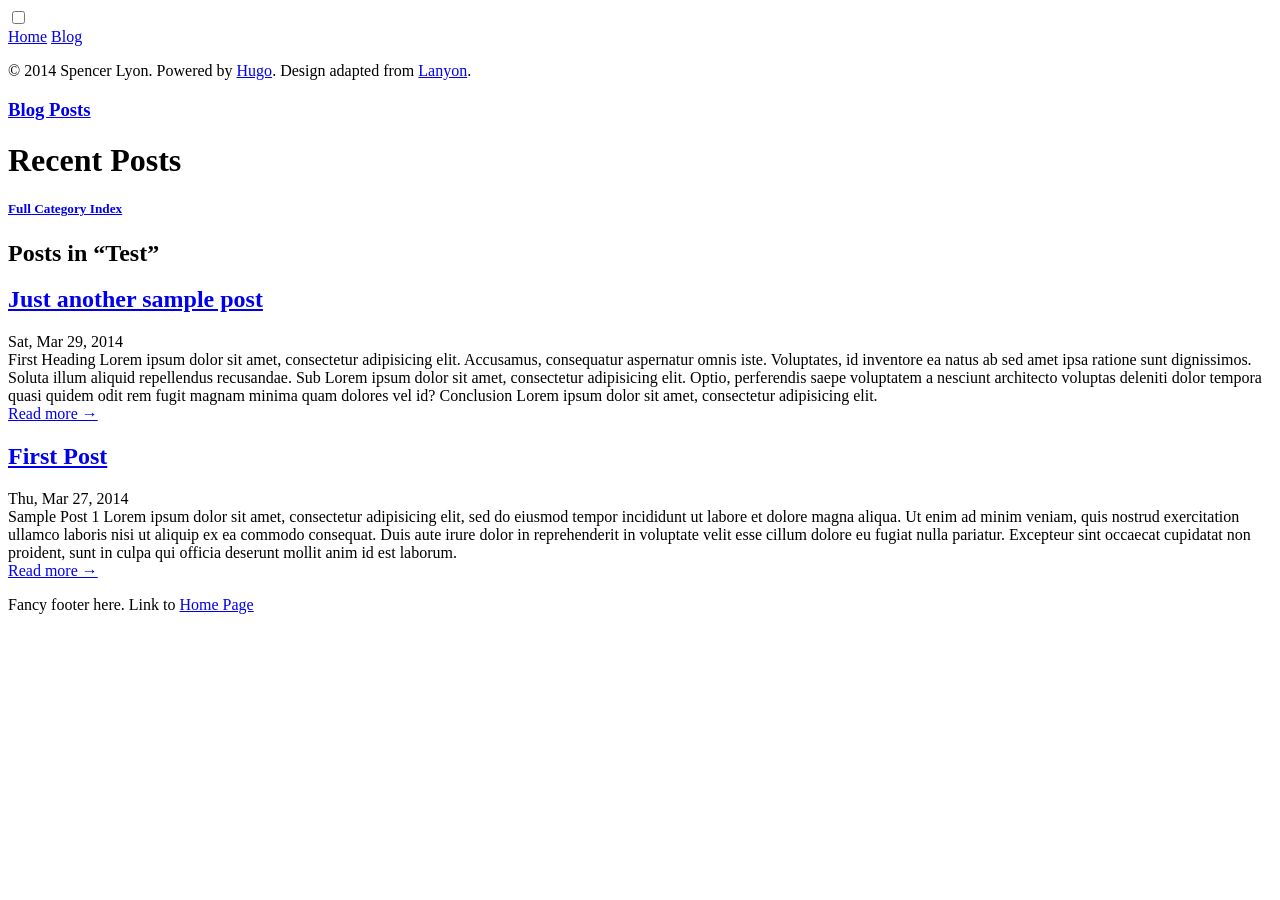
<file: categories/test/index.html>
<!DOCTYPE html>
<html>
<head>
    <meta charset="utf-8">
    <base href="http://spencerlyon2.github.io/hugo_gh_blog/">
    <title> Test </title>
    <link rel="canonical" href="http://spencerlyon2.github.io/hugo_gh_blog/categories/test">
    

<link rel="stylesheet" href="http://spencerlyon2.github.io/hugo_gh_blog/css/poole.css">
<link rel="stylesheet" href="http://spencerlyon2.github.io/hugo_gh_blog/css/syntax.css">
<link rel="stylesheet" href="http://spencerlyon2.github.io/hugo_gh_blog/css/lanyon.css">
<link rel="stylesheet" href="http://fonts.googleapis.com/css?family=PT+Serif:400,400italic,700|PT+Sans:400">

</head>


<body class="theme-base-08">
  


<input type="checkbox" class="sidebar-checkbox" id="sidebar-checkbox">


<div class="sidebar" id="sidebar">

  <nav class="sidebar-nav">
    <a class="sidebar-nav-item" href="http://spencerlyon2.github.io/hugo_gh_blog/">Home</a>

    <a class="sidebar-nav-item" href="http://spencerlyon2.github.io/hugo_gh_blog/posts">Blog</a>
  </nav>

  <div class="sidebar-item">
    <p>
      &copy; 2014 Spencer Lyon. Powered by <a href="http://hugo.spf13.com">Hugo</a>. Design adapted from <a href="http://lanyon.getpoole.com">Lanyon</a>.
    </p>
  </div>
</div>


  
  <div class="wrap">
    <div class="masthead">
      <div class="container">
        <h3 class="masthead-title">
          <a href="http://spencerlyon2.github.io/hugo_gh_blog/posts" title="Blog">Blog Posts</a>
        </h3>
      </div>
    </div>

  
    <div class="container content">
      <h1 class="post-title">Recent Posts</h1>
        <section id="main">
          <div>
            <h5><a href="http://spencerlyon2.github.io/hugo_gh_blog/categories">Full Category Index</a></h5>
            <h2>Posts in &ldquo;Test&rdquo;</h2>
            
            

<article class="post">
    <header>
      <h2><a href='http://spencerlyon2.github.io/hugo_gh_blog/posts/newest'> Just another sample post</a> </h2>
      <div class="meta">Sat, Mar 29, 2014</div>
    </header>

    First Heading Lorem ipsum dolor sit amet, consectetur adipisicing elit. Accusamus, consequatur aspernatur omnis iste. Voluptates, id inventore ea natus ab sed amet ipsa ratione sunt dignissimos. Soluta illum aliquid repellendus recusandae. Sub Lorem ipsum dolor sit amet, consectetur adipisicing elit. Optio, perferendis saepe voluptatem a nesciunt architecto voluptas deleniti dolor tempora quasi quidem odit rem fugit magnam minima quam dolores vel id? Conclusion Lorem ipsum dolor sit amet, consectetur adipisicing elit.
    <footer>
        <a href='http://spencerlyon2.github.io/hugo_gh_blog/posts/newest'><nobr>Read more →</nobr></a>
    </footer>
</article>

            
            

<article class="post">
    <header>
      <h2><a href='http://spencerlyon2.github.io/hugo_gh_blog/posts/oldest'> First Post</a> </h2>
      <div class="meta">Thu, Mar 27, 2014</div>
    </header>

    Sample Post 1 Lorem ipsum dolor sit amet, consectetur adipisicing elit, sed do eiusmod tempor incididunt ut labore et dolore magna aliqua. Ut enim ad minim veniam, quis nostrud exercitation ullamco laboris nisi ut aliquip ex ea commodo consequat. Duis aute irure dolor in reprehenderit in voluptate velit esse cillum dolore eu fugiat nulla pariatur. Excepteur sint occaecat cupidatat non proident, sunt in culpa qui officia deserunt mollit anim id est laborum.
    <footer>
        <a href='http://spencerlyon2.github.io/hugo_gh_blog/posts/oldest'><nobr>Read more →</nobr></a>
    </footer>
</article>

            
          </div>
        </section>

    </div>
  </div>

  <label for="sidebar-checkbox" class="sidebar-toggle"></label>

  
  

<div class="container content">
<footer>
  <div>
    <p class="right credit">
    Fancy footer here. Link to <a href="http://spencerlyon2.github.io/hugo_gh_blog/">Home Page</a>
    </p>
  </div>
</footer>
</div>


<script>
  (function(i,s,o,g,r,a,m){i['GoogleAnalyticsObject']=r;i[r]=i[r]||function(){
  (i[r].q=i[r].q||[]).push(arguments)},i[r].l=1*new Date();a=s.createElement(o),
  m=s.getElementsByTagName(o)[0];a.async=1;a.src=g;m.parentNode.insertBefore(a,m)
  })(window,document,'script','//www.google-analytics.com/analytics.js','ga');

  ga('create', 'UA-36732392-2', 'sglyon.com');
  ga('send', 'pageview');

</script>


</body>
</html>
</file>
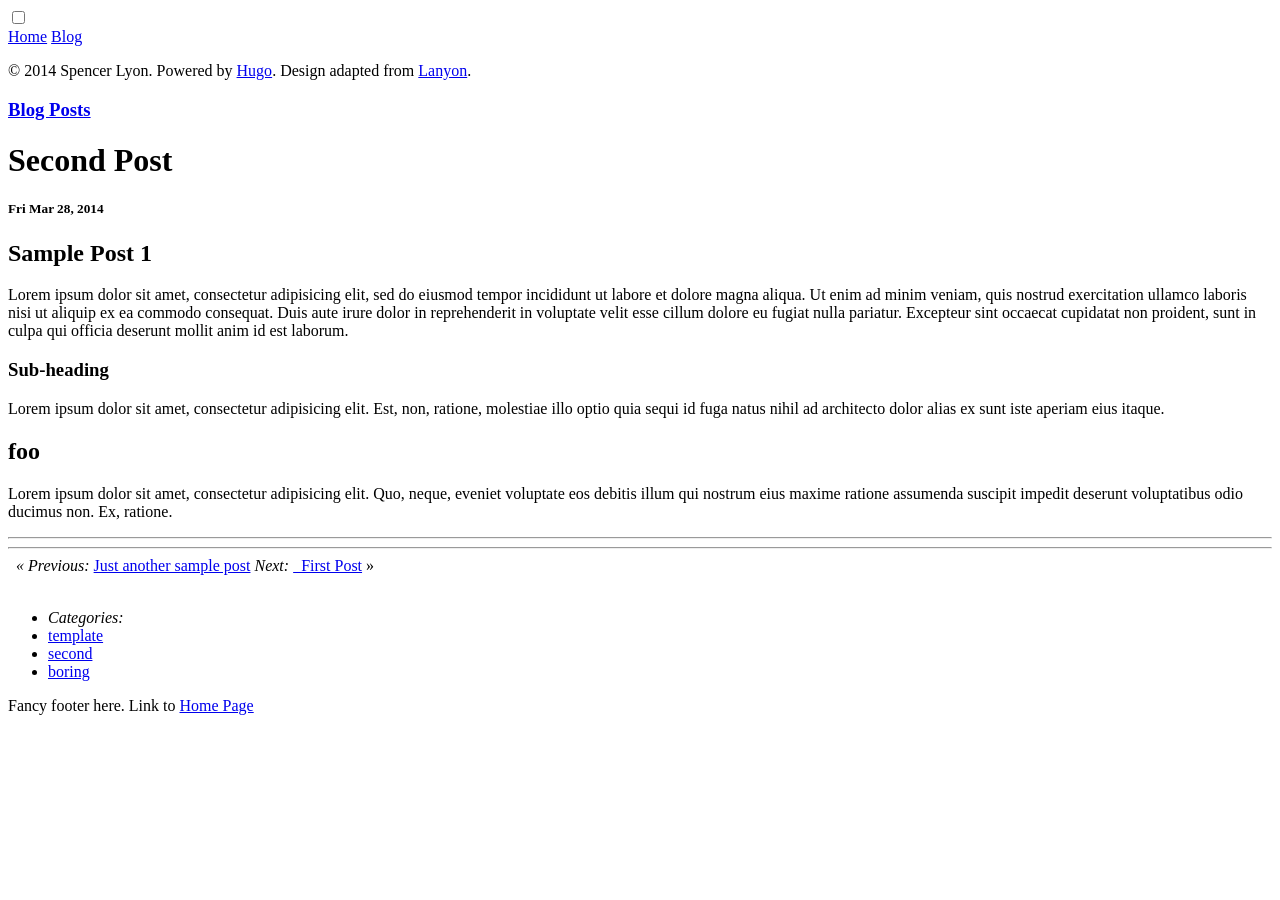
<file: posts/middle/index.html>
<!DOCTYPE html>
<html>
<head>
    <meta charset="utf-8">
    <base href="http://spencerlyon2.github.io/hugo_gh_blog/">
    <title> Second Post </title>
    <link rel="canonical" href="http://spencerlyon2.github.io/hugo_gh_blog/posts/middle">
    

<link rel="stylesheet" href="http://spencerlyon2.github.io/hugo_gh_blog/css/poole.css">
<link rel="stylesheet" href="http://spencerlyon2.github.io/hugo_gh_blog/css/syntax.css">
<link rel="stylesheet" href="http://spencerlyon2.github.io/hugo_gh_blog/css/lanyon.css">
<link rel="stylesheet" href="http://fonts.googleapis.com/css?family=PT+Serif:400,400italic,700|PT+Sans:400">

</head>


<body class="theme-base-08">
  


<input type="checkbox" class="sidebar-checkbox" id="sidebar-checkbox">


<div class="sidebar" id="sidebar">

  <nav class="sidebar-nav">
    <a class="sidebar-nav-item" href="http://spencerlyon2.github.io/hugo_gh_blog/">Home</a>

    <a class="sidebar-nav-item" href="http://spencerlyon2.github.io/hugo_gh_blog/posts">Blog</a>
  </nav>

  <div class="sidebar-item">
    <p>
      &copy; 2014 Spencer Lyon. Powered by <a href="http://hugo.spf13.com">Hugo</a>. Design adapted from <a href="http://lanyon.getpoole.com">Lanyon</a>.
    </p>
  </div>
</div>


  
  <div class="wrap">
    <div class="masthead">
      <div class="container">
        <h3 class="masthead-title">
          <a href="http://spencerlyon2.github.io/hugo_gh_blog/posts" title="Blog">Blog Posts</a>
        </h3>
      </div>
    </div>

    
    <div class="container content">
      <h1 class="post-title">Second Post</h1>
        <section id="main">
          <h5 id="date"> Fri Mar 28, 2014 </h5>
          

<h2 id="toc_0">Sample Post 1</h2>

<p>Lorem ipsum dolor sit amet, consectetur adipisicing elit, sed do eiusmod
tempor incididunt ut labore et dolore magna aliqua. Ut enim ad minim veniam,
quis nostrud exercitation ullamco laboris nisi ut aliquip ex ea commodo
consequat. Duis aute irure dolor in reprehenderit in voluptate velit esse
cillum dolore eu fugiat nulla pariatur. Excepteur sint occaecat cupidatat non
proident, sunt in culpa qui officia deserunt mollit anim id est laborum.</p>

<h3 id="toc_1">Sub-heading</h3>

<p>Lorem ipsum dolor sit amet, consectetur adipisicing elit. Est, non, ratione, molestiae illo optio quia sequi id fuga natus nihil ad architecto dolor alias ex sunt iste aperiam eius itaque.</p>

<h2 id="toc_2">foo</h2>

<p>Lorem ipsum dolor sit amet, consectetur adipisicing elit. Quo, neque, eveniet voluptate eos debitis illum qui nostrum eius maxime ratione assumenda suscipit impedit deserunt voluptatibus odio ducimus non. Ex, ratione.</p>

        </section>
    </div>
  </div>

  <label for="sidebar-checkbox" class="sidebar-toggle"></label>

  

<div class="container">
  <hr />
  <hr />
  
    <span class="left">
    &nbsp; <em>&laquo; Previous:</em> <a class="next" href="http://spencerlyon2.github.io/hugo_gh_blog/posts/newest">Just another sample post</a>
    </span>
  

  
    <span class="right">
    <em>Next: </em><a class="next" href="http://spencerlyon2.github.io/hugo_gh_blog/posts/oldest"> &nbsp; First Post</a> &raquo;
    </span>
  
</div>

  <br />
  
<div class="container">
  <ul class="catlist">
    <li><em>Categories: </em></li>
    
      <li><a href="http://spencerlyon2.github.io/hugo_gh_blog/categories/template">template</a> </li>
    
      <li><a href="http://spencerlyon2.github.io/hugo_gh_blog/categories/second">second</a> </li>
    
      <li><a href="http://spencerlyon2.github.io/hugo_gh_blog/categories/boring">boring</a> </li>
    
  </ul>
</div>



  
  

<div class="container content">
<footer>
  <div>
    <p class="right credit">
    Fancy footer here. Link to <a href="http://spencerlyon2.github.io/hugo_gh_blog/">Home Page</a>
    </p>
  </div>
</footer>
</div>


<script>
  (function(i,s,o,g,r,a,m){i['GoogleAnalyticsObject']=r;i[r]=i[r]||function(){
  (i[r].q=i[r].q||[]).push(arguments)},i[r].l=1*new Date();a=s.createElement(o),
  m=s.getElementsByTagName(o)[0];a.async=1;a.src=g;m.parentNode.insertBefore(a,m)
  })(window,document,'script','//www.google-analytics.com/analytics.js','ga');

  ga('create', 'UA-36732392-2', 'sglyon.com');
  ga('send', 'pageview');

</script>


</body>
</html>
</file>
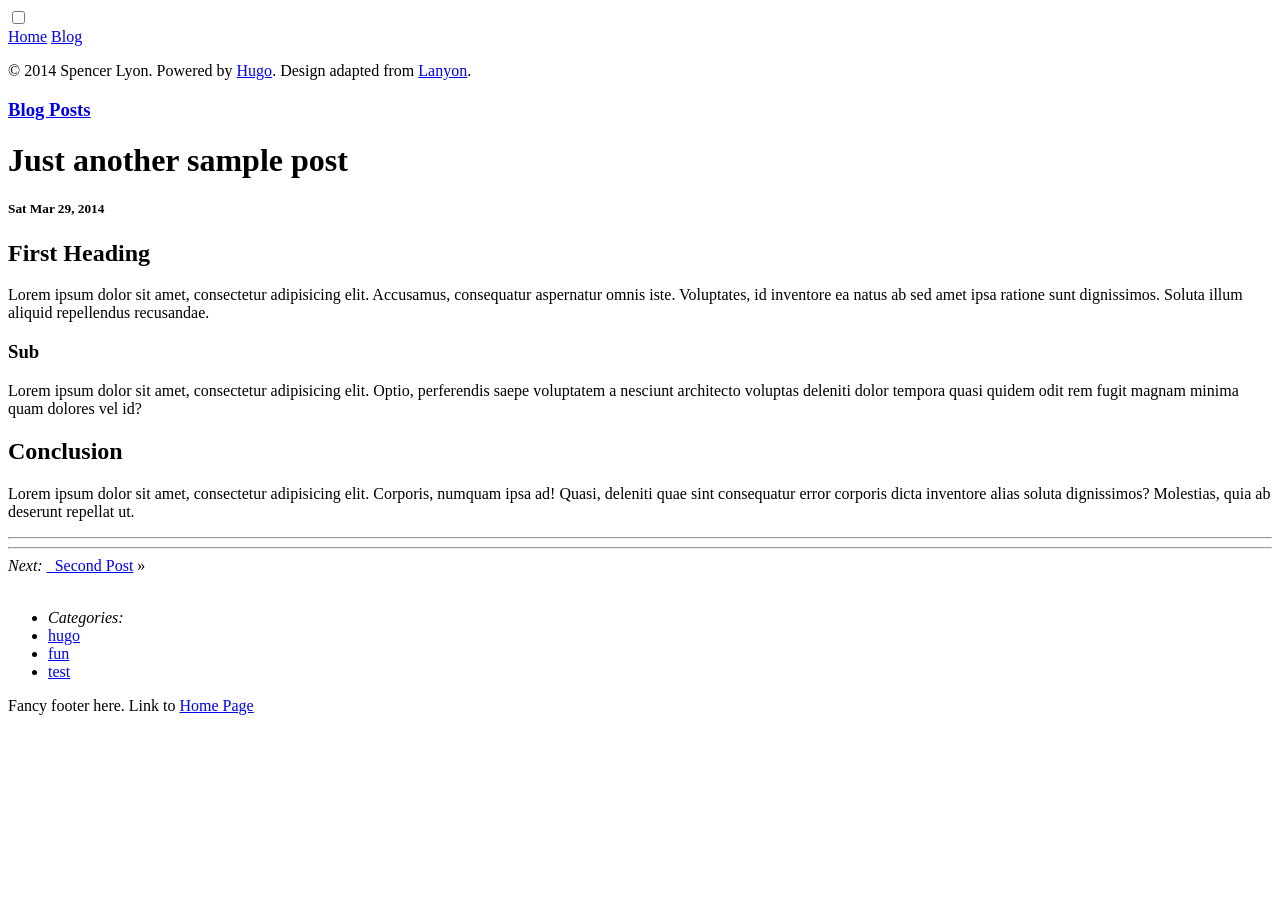
<file: posts/newest/index.html>
<!DOCTYPE html>
<html>
<head>
    <meta charset="utf-8">
    <base href="http://spencerlyon2.github.io/hugo_gh_blog/">
    <title> Just another sample post </title>
    <link rel="canonical" href="http://spencerlyon2.github.io/hugo_gh_blog/posts/newest">
    

<link rel="stylesheet" href="http://spencerlyon2.github.io/hugo_gh_blog/css/poole.css">
<link rel="stylesheet" href="http://spencerlyon2.github.io/hugo_gh_blog/css/syntax.css">
<link rel="stylesheet" href="http://spencerlyon2.github.io/hugo_gh_blog/css/lanyon.css">
<link rel="stylesheet" href="http://fonts.googleapis.com/css?family=PT+Serif:400,400italic,700|PT+Sans:400">

</head>


<body class="theme-base-08">
  


<input type="checkbox" class="sidebar-checkbox" id="sidebar-checkbox">


<div class="sidebar" id="sidebar">

  <nav class="sidebar-nav">
    <a class="sidebar-nav-item" href="http://spencerlyon2.github.io/hugo_gh_blog/">Home</a>

    <a class="sidebar-nav-item" href="http://spencerlyon2.github.io/hugo_gh_blog/posts">Blog</a>
  </nav>

  <div class="sidebar-item">
    <p>
      &copy; 2014 Spencer Lyon. Powered by <a href="http://hugo.spf13.com">Hugo</a>. Design adapted from <a href="http://lanyon.getpoole.com">Lanyon</a>.
    </p>
  </div>
</div>


  
  <div class="wrap">
    <div class="masthead">
      <div class="container">
        <h3 class="masthead-title">
          <a href="http://spencerlyon2.github.io/hugo_gh_blog/posts" title="Blog">Blog Posts</a>
        </h3>
      </div>
    </div>

    
    <div class="container content">
      <h1 class="post-title">Just another sample post</h1>
        <section id="main">
          <h5 id="date"> Sat Mar 29, 2014 </h5>
          

<h2 id="toc_0">First Heading</h2>

<p>Lorem ipsum dolor sit amet, consectetur adipisicing elit. Accusamus, consequatur aspernatur omnis iste. Voluptates, id inventore ea natus ab sed amet ipsa ratione sunt dignissimos. Soluta illum aliquid repellendus recusandae.</p>

<h3 id="toc_1">Sub</h3>

<p>Lorem ipsum dolor sit amet, consectetur adipisicing elit. Optio, perferendis saepe voluptatem a nesciunt architecto voluptas deleniti dolor tempora quasi quidem odit rem fugit magnam minima quam dolores vel id?</p>

<h2 id="toc_2">Conclusion</h2>

<p>Lorem ipsum dolor sit amet, consectetur adipisicing elit. Corporis, numquam ipsa ad! Quasi, deleniti quae sint consequatur error corporis dicta inventore alias soluta dignissimos? Molestias, quia ab deserunt repellat ut.</p>

        </section>
    </div>
  </div>

  <label for="sidebar-checkbox" class="sidebar-toggle"></label>

  

<div class="container">
  <hr />
  <hr />
  

  
    <span class="right">
    <em>Next: </em><a class="next" href="http://spencerlyon2.github.io/hugo_gh_blog/posts/middle"> &nbsp; Second Post</a> &raquo;
    </span>
  
</div>

  <br />
  
<div class="container">
  <ul class="catlist">
    <li><em>Categories: </em></li>
    
      <li><a href="http://spencerlyon2.github.io/hugo_gh_blog/categories/hugo">hugo</a> </li>
    
      <li><a href="http://spencerlyon2.github.io/hugo_gh_blog/categories/fun">fun</a> </li>
    
      <li><a href="http://spencerlyon2.github.io/hugo_gh_blog/categories/test">test</a> </li>
    
  </ul>
</div>



  
  

<div class="container content">
<footer>
  <div>
    <p class="right credit">
    Fancy footer here. Link to <a href="http://spencerlyon2.github.io/hugo_gh_blog/">Home Page</a>
    </p>
  </div>
</footer>
</div>


<script>
  (function(i,s,o,g,r,a,m){i['GoogleAnalyticsObject']=r;i[r]=i[r]||function(){
  (i[r].q=i[r].q||[]).push(arguments)},i[r].l=1*new Date();a=s.createElement(o),
  m=s.getElementsByTagName(o)[0];a.async=1;a.src=g;m.parentNode.insertBefore(a,m)
  })(window,document,'script','//www.google-analytics.com/analytics.js','ga');

  ga('create', 'UA-36732392-2', 'sglyon.com');
  ga('send', 'pageview');

</script>


</body>
</html>
</file>
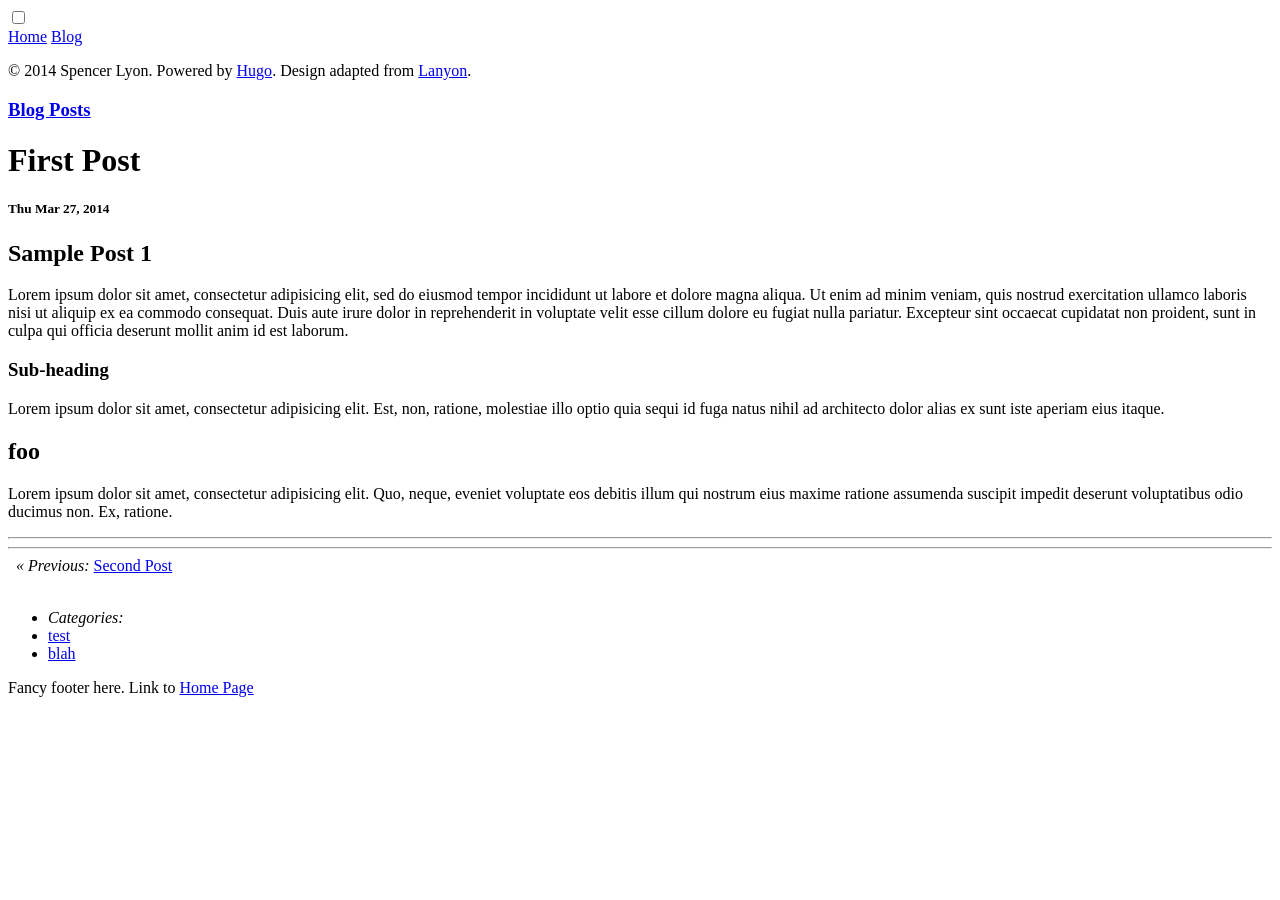
<file: posts/oldest/index.html>
<!DOCTYPE html>
<html>
<head>
    <meta charset="utf-8">
    <base href="http://spencerlyon2.github.io/hugo_gh_blog/">
    <title> First Post </title>
    <link rel="canonical" href="http://spencerlyon2.github.io/hugo_gh_blog/posts/oldest">
    

<link rel="stylesheet" href="http://spencerlyon2.github.io/hugo_gh_blog/css/poole.css">
<link rel="stylesheet" href="http://spencerlyon2.github.io/hugo_gh_blog/css/syntax.css">
<link rel="stylesheet" href="http://spencerlyon2.github.io/hugo_gh_blog/css/lanyon.css">
<link rel="stylesheet" href="http://fonts.googleapis.com/css?family=PT+Serif:400,400italic,700|PT+Sans:400">

</head>


<body class="theme-base-08">
  


<input type="checkbox" class="sidebar-checkbox" id="sidebar-checkbox">


<div class="sidebar" id="sidebar">

  <nav class="sidebar-nav">
    <a class="sidebar-nav-item" href="http://spencerlyon2.github.io/hugo_gh_blog/">Home</a>

    <a class="sidebar-nav-item" href="http://spencerlyon2.github.io/hugo_gh_blog/posts">Blog</a>
  </nav>

  <div class="sidebar-item">
    <p>
      &copy; 2014 Spencer Lyon. Powered by <a href="http://hugo.spf13.com">Hugo</a>. Design adapted from <a href="http://lanyon.getpoole.com">Lanyon</a>.
    </p>
  </div>
</div>


  
  <div class="wrap">
    <div class="masthead">
      <div class="container">
        <h3 class="masthead-title">
          <a href="http://spencerlyon2.github.io/hugo_gh_blog/posts" title="Blog">Blog Posts</a>
        </h3>
      </div>
    </div>

    
    <div class="container content">
      <h1 class="post-title">First Post</h1>
        <section id="main">
          <h5 id="date"> Thu Mar 27, 2014 </h5>
          

<h2 id="toc_0">Sample Post 1</h2>

<p>Lorem ipsum dolor sit amet, consectetur adipisicing elit, sed do eiusmod
tempor incididunt ut labore et dolore magna aliqua. Ut enim ad minim veniam,
quis nostrud exercitation ullamco laboris nisi ut aliquip ex ea commodo
consequat. Duis aute irure dolor in reprehenderit in voluptate velit esse
cillum dolore eu fugiat nulla pariatur. Excepteur sint occaecat cupidatat non
proident, sunt in culpa qui officia deserunt mollit anim id est laborum.</p>

<h3 id="toc_1">Sub-heading</h3>

<p>Lorem ipsum dolor sit amet, consectetur adipisicing elit. Est, non, ratione, molestiae illo optio quia sequi id fuga natus nihil ad architecto dolor alias ex sunt iste aperiam eius itaque.</p>

<h2 id="toc_2">foo</h2>

<p>Lorem ipsum dolor sit amet, consectetur adipisicing elit. Quo, neque, eveniet voluptate eos debitis illum qui nostrum eius maxime ratione assumenda suscipit impedit deserunt voluptatibus odio ducimus non. Ex, ratione.</p>

        </section>
    </div>
  </div>

  <label for="sidebar-checkbox" class="sidebar-toggle"></label>

  

<div class="container">
  <hr />
  <hr />
  
    <span class="left">
    &nbsp; <em>&laquo; Previous:</em> <a class="next" href="http://spencerlyon2.github.io/hugo_gh_blog/posts/middle">Second Post</a>
    </span>
  

  
</div>

  <br />
  
<div class="container">
  <ul class="catlist">
    <li><em>Categories: </em></li>
    
      <li><a href="http://spencerlyon2.github.io/hugo_gh_blog/categories/test">test</a> </li>
    
      <li><a href="http://spencerlyon2.github.io/hugo_gh_blog/categories/blah">blah</a> </li>
    
  </ul>
</div>



  
  

<div class="container content">
<footer>
  <div>
    <p class="right credit">
    Fancy footer here. Link to <a href="http://spencerlyon2.github.io/hugo_gh_blog/">Home Page</a>
    </p>
  </div>
</footer>
</div>


<script>
  (function(i,s,o,g,r,a,m){i['GoogleAnalyticsObject']=r;i[r]=i[r]||function(){
  (i[r].q=i[r].q||[]).push(arguments)},i[r].l=1*new Date();a=s.createElement(o),
  m=s.getElementsByTagName(o)[0];a.async=1;a.src=g;m.parentNode.insertBefore(a,m)
  })(window,document,'script','//www.google-analytics.com/analytics.js','ga');

  ga('create', 'UA-36732392-2', 'sglyon.com');
  ga('send', 'pageview');

</script>


</body>
</html>
</file>
